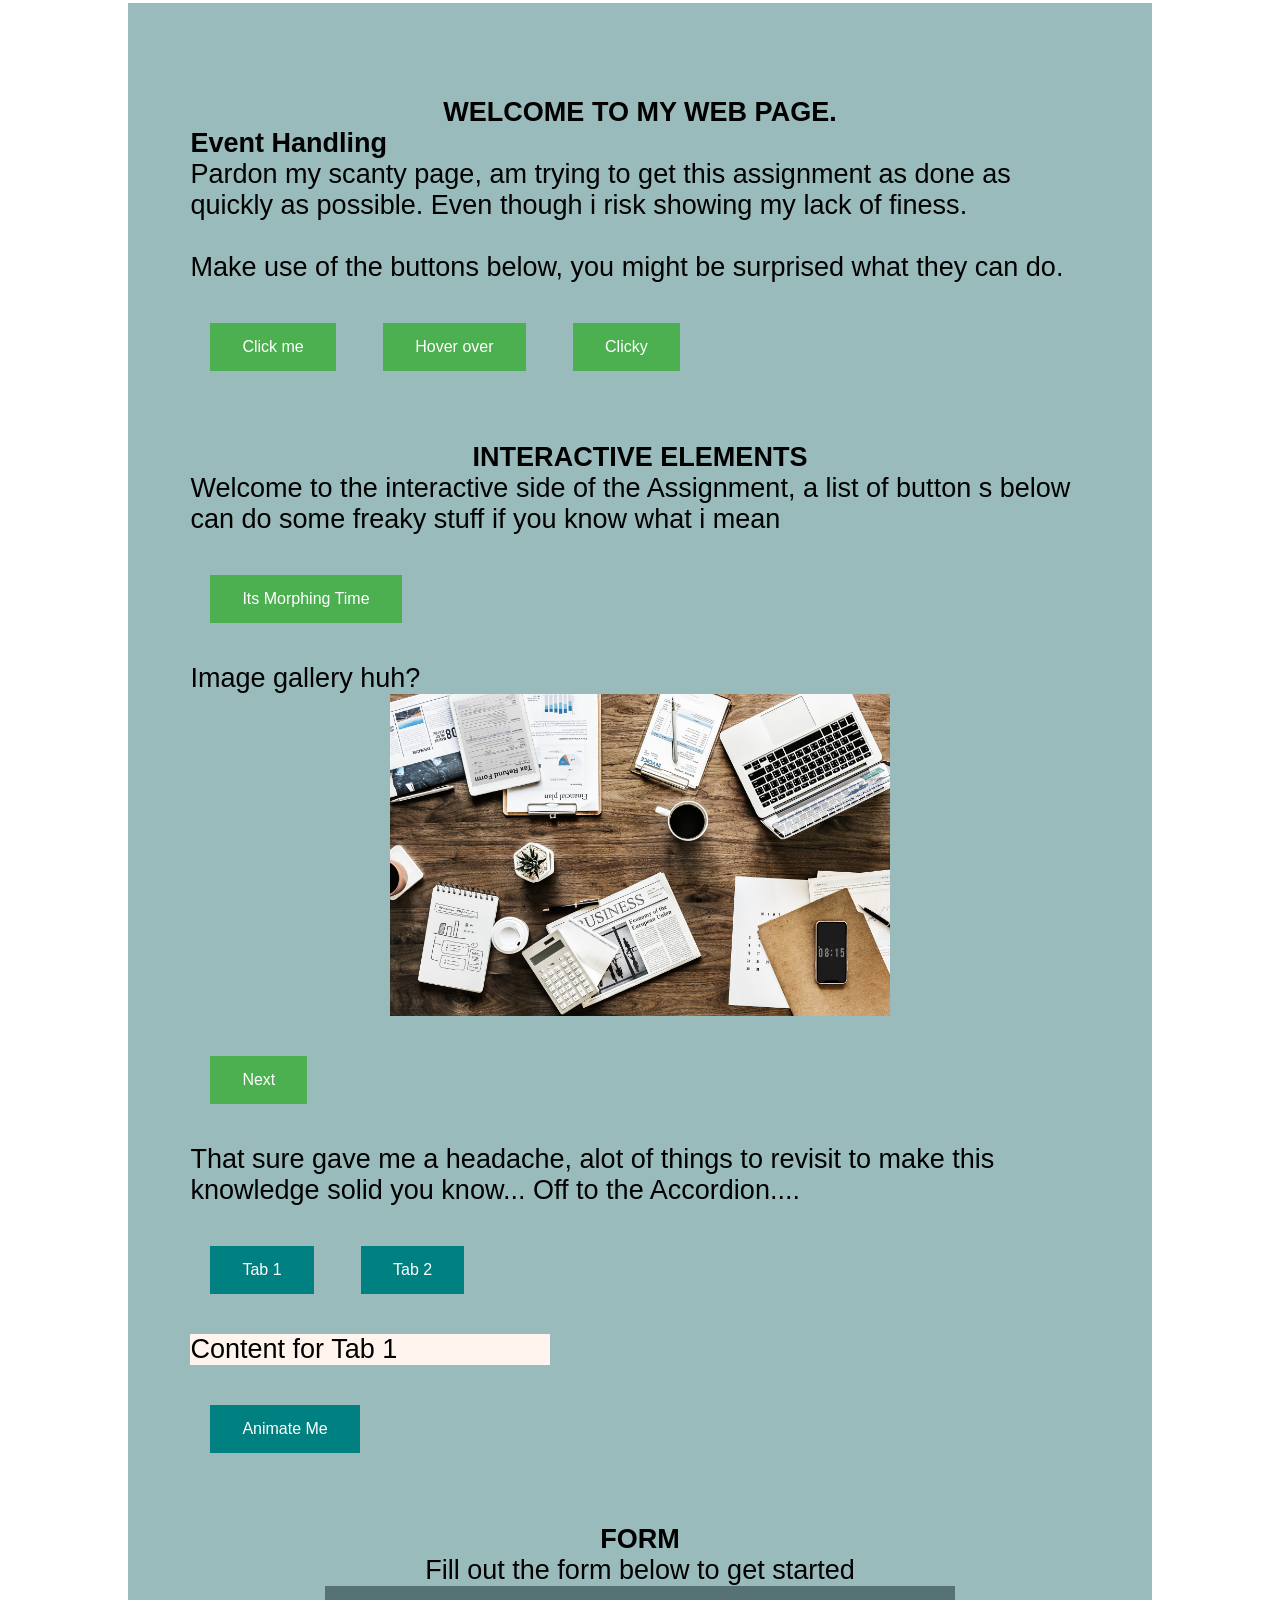
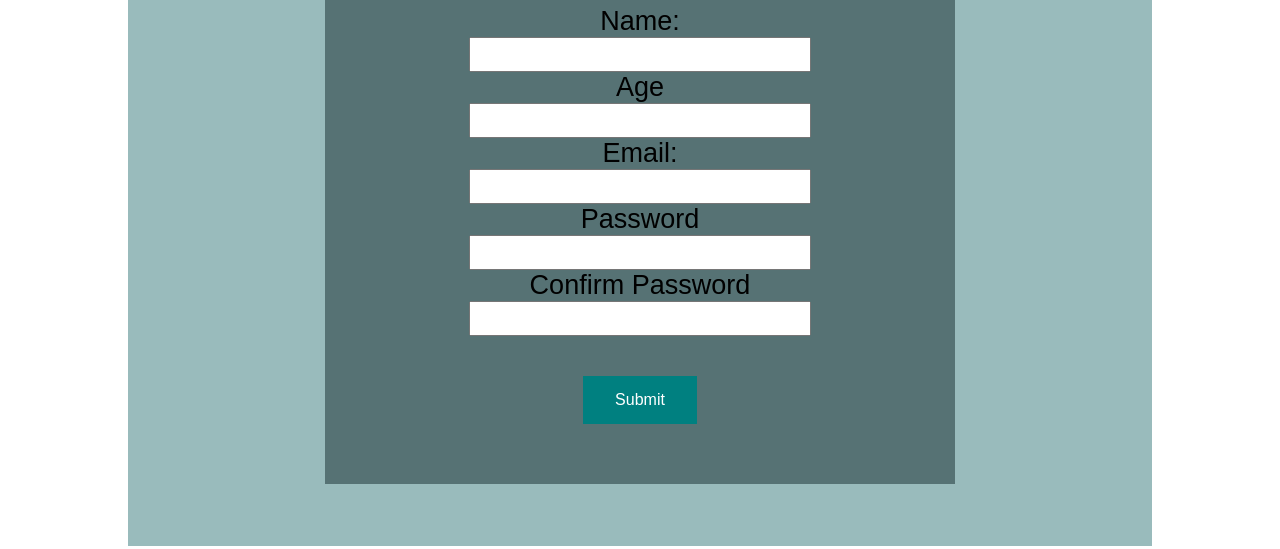
<file: index1.html>
<!DOCTYPE html>
<html lang="en">
  <head>
    <meta charset="UTF-8" />
    <meta name="viewport" content="width=device-width, initial-scale=1.0" />
    <title>My Web Page</title>
    <link rel="stylesheet" href="style.css" />
  </head>

  <body>
    <div class="container">
      <header>
        <h1>Welcome to My Web Page.</h1>
      </header>

      <main>
        <section class="event-handing">
          <h2>Event Handling</h2>

          <p>
            Pardon my scanty page, am trying to get this assignment as done as
            quickly as possible. Even though i risk showing my lack of finess.
          </p>
          <br />
          <p>
            Make use of the buttons below, you might be surprised what they can
            do.
          </p>

          <span class="btn">Click me</span>
          <span class="btn hover">Hover over</span>
          <span class="btn clicky">Clicky</span>
        </section>

        <section class="Interactive Elements">
          <h1>Interactive Elements</h1>
          <p>
            Welcome to the interactive side of the Assignment, a list of button
            s below can do some freaky stuff if you know what i mean
          </p>
          <span class="btn morph">Its Morphing Time</span>

          <p>Image gallery huh?</p>
          <div class="gallery">
            <img
              class="slide"
              src="/img/desk-3139127_1920.jpg"
              alt=""
              width="500px"
            />
           <!--  <img
              class="slide"
              src="/img/computer-1149148_1920.jpg"
              alt=""
              width="300px"
            />
            <img class="slide" src="/img/keyboard-7369516_1920.jpg" alt="" width="300px" /> -->
          </div>

          <span class="nextImage" onclick="nextImage()" >Next</span>

          </p>That sure gave me a headache, alot of things to revisit to make this knowledge solid you know...

            Off to the Accordion....</p>
          </p>

          <div>
            <button onclick="showTab('tab1')">Tab 1</button>
            <button onclick="showTab('tab2')">Tab 2</button>
          </div>

          <div id="tab1">Content for Tab 1</div>
          <div id="tab2"> Content for Tab 2</div>

         
          <button onclick="triggerBounce()" class="animate-btn">Animate Me</button>

        </section>

        <section class="form">
          <h1>Form</h1>
          <p class="align">Fill out the form below to get started</p>
          <form id="myForm">
            <label for="name">Name:</label>
            <input type="text" id="name" name="name" required />
            
            <label for="age">Age</label>
            <input type="number" id="age" name="age" required />

            <label for="email">Email:</label>
            <input type="email" id="email" name="email" required />

            <label for="password">Password</label>
            <input type="password" name="password" id="password" required/>

            <label for="confirm-Password">Confirm Password</label>
            <input type="password" name="password" id="confirmPassword" required/>


            <button type="submit">Submit</button>
          </form>

      </main>

      <script src="app.js"></script>
    </div>
  </body>
</html>
</file>
<file: style.css>
* {
    box-sizing: border-box;
    margin: 0;
    padding: 0%;
    font-family: 'Arial', Times, serif;
    font-size: 1.3rem ;    
}

h1 {
    text-align: center;
    margin-top: 1.5rem;
    text-transform: uppercase;
}

.container {
    width: 80%;
    margin: 3px auto;
    padding: 3rem;
    background-color: rgb(153, 187, 188);
}

button {
    background-color: teal;
    border: none;
    color: white;
    padding: 15px 32px;
    text-align: center;
    text-decoration: none;
    display: inline-block;
    font-size: 16px;
    margin: 40px 20px;
    cursor: pointer;
}
.btn, .nextImage {
    background-color: #4CAF50; /* Green */
    border: none;
    color: white;
    padding: 15px 32px;
    text-align: center;
    text-decoration: none;
    display: inline-block;
    font-size: 16px;
    margin: 40px 20px;
    cursor: pointer;

}

.morph {
    transition: background-color 0.3s ease;
  }
  
.gallery {
    display: flex;
    justify-content: center;
    gap: 20px;
}

#tab1 {
display: block;
background-color: seashell;
width: 40%;
}

#tab2 {
    display: none;
    background-color: beige;
width: 40%;
}


.bounce {
    animation: bounce 0.3s ease-in-out infinite alternate;
  }
  @keyframes bounce {
    from { transform: translateY(0); }
    to { transform: translateY(-10px); }
  }

  .align {
    text-align: center;
  }
  
form {
    display: flex;
    flex-direction: column;
    justify-content: center;
    align-items: center;
    margin: 0 auto;
    padding: 20px;
    width: 70%;
    background-color: #567274;

}
</file>
